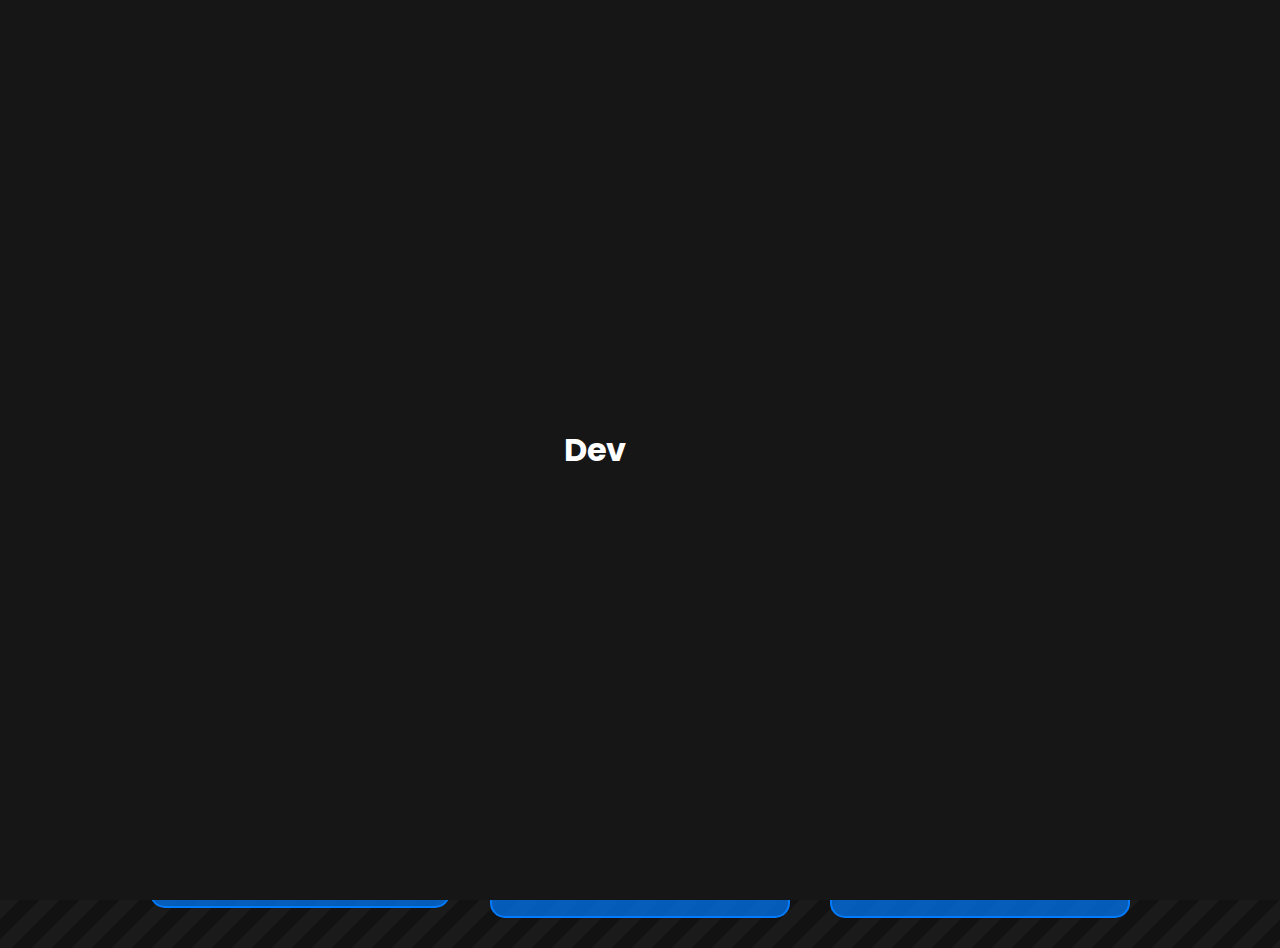
<file: Devs.html>
<!DOCTYPE html>
<html lang="en">
<head>
  <meta charset="UTF-8">
  <title>Movies</title>
  <link rel="preconnect" href="https://fonts.gstatic.com">
  <link href="https://fonts.googleapis.com/css?family=Poppins:wght@300&display=swap" rel="stylesheet">
  <meta name="viewport" content="width=device-width, initial-scale=1.0">
  <style>
    * {
      margin: 0;
      padding: 0;
      box-sizing: border-box;
    }
    bod1 {
      font-family: "Poppins", sans-serif;
    }

    header {
      position: relative;
      left: 0;
      top: 0;
      width: 100%;
      height: 80px;
      background-color: #f0f0f0;
    }

    header h4 {
      position: absolute;
      left: 10%;
      bottom: 1rem;
      font-size: 1.6rem;
    }
    .intro {
      position: fixed;
      z-index: 1;
      left: 0;
      top: 0;
      width: 100%;
      height: 100vh;
      background-color: #161616;
      transition: 1s;
    }

    .logo-header {
      position: absolute;
      top: 50%;
      left: 50%;
      transform: translate(-50%, -50%);
      color: #ffffff;
      text-align: center;
    }
    .logo {
      position: relative;
      display: inline-block;
      opacity: 0;
      transition: ease-in-out 0.5s;
    }
    .logo.active {
      opacity: 1;
    }
    .logo.fade {
      opacity: 0;
    }
  </style>
</head>
<bod1>
  <div class="intro">
    <div class="logo-header">
      <h1>
        <span class="logo">Dev</span>
        <span class="logo">Page</span>
      </h1>
    </div>
  </div>
  <bod>
    <!DOCTYPE html>
<html lang="en">

<head>
    <meta charset="UTF-8">
    <meta name="viewport" content="width=device-width, initial-scale=1.0">
    <link rel="preconnect" href="https://fonts.gstatic.com">
    <link href="https://fonts.googleapis.com/css?family=Poppins:wght@300&display=swap" rel="stylesheet">
    <title>DEVs Page</title>
    <style>
        html {
            font-family: "Poppins", sans-serif;
        }

        body {
            margin: 0;
            padding: 0;
            width: 100%;
            height: 100%;
            display: flex;
            flex-direction: column;
            align-items: center;
            justify-content: flex-start;
            background: #121212;
            background: linear-gradient(135deg, #121212 25%, #1a1a1a 25%, #1a1a1a 50%, #121212 50%, #121212 75%, #1a1a1a 75%, #1a1a1a);
            background-size: 40px 40px;
            animation: move 4s linear infinite;
        }

        @keyframes move {
            0% {
                background-position: 0 0;
            }

            100% {
                background-position: 40px 40px;
            }
        }

        * {
            box-sizing: border-box;
        }

        .container {
            opacity: 0.8;
        }

        .topnav {
            overflow: hidden;
            background-color: #282c34;
            padding: 18.5px;
            display: flex;
            justify-content: space-between;
            align-items: center;
            width: 100%;
        }

        .topnav p {
            color: white;
            margin: 0;
            font-size: 24px;
        }

        .topnav a {
            color: #f2f2f2;
            text-align: center;
            padding: 14px 20px;
            text-decoration: none;
            font-size: 17px;
            border-radius: 4px;
            transition: background-color 0.3s, color 0.3s;
        }

        .topnav a:hover {
            background-color: #61dafb;
            color: #282c34;
        }

        .header {
            text-align: center;
            font-size: 36px;
            font-weight: bold;
            padding: 20px;
            color: #ffffff;
            margin: 20px auto;
            width: fit-content;
            opacity: 0.9;
            animation: fadeIn 2s ease-in-out;
        }

        .loading-container {
            position: fixed;
            bottom: 10px;
            right: 20px;
            width: 50px;
            height: 50px;
        }

        .loading svg polyline {
            fill: none;
            stroke-width: 3;
            stroke-linecap: round;
            stroke-linejoin: round;
        }

        .loading svg polyline#back {
            stroke: #ff4d5033;
        }

        .loading svg polyline#front {
            stroke: #ff4d4f;
            stroke-dasharray: 48, 144;
            stroke-dashoffset: 192;
            animation: dash_682 1.4s linear infinite;
        }

        @keyframes dash_682 {
            72.5% {
                opacity: 0;
            }

            to {
                stroke-dashoffset: 0;
            }
        }

        .img {
            display: flex;
            justify-content: center;
            flex-wrap: wrap;
            gap: 20px;
            padding: 20px;
        }

        .vertical-img {
            height: 400px;
            width: 300px;
            border-radius: 10px;
            box-shadow: 0 4px 8px rgba(0, 0, 0, 0.1);
            transition: transform 0.3s, box-shadow 0.3s;
        }

        .vertical-img:hover {
            transform: scale(1.05);
            box-shadow: 0 8px 16px rgba(0, 0, 0, 0.2);
        }

        .textbox {
            border-radius: 15px;
            background-color: rgba(0, 123, 255, 0.7);
            color: #fff;
            border: 2px solid rgb(0, 123, 255);
            padding: 20px;
            margin: 10px;
            transition: transform 0.3s, box-shadow 0.3s, background-color 0.3s, color 0.3s;
            width: 300px;
            box-sizing: border-box;
        }

        .textbox:hover {
            transform: translateY(-10px);
            box-shadow: 0 8px 16px rgba(0, 0, 0, 0.2);
            background-color: rgba(0, 123, 255, 1);
            color: #ffffff;
        }

        .textbox p {
            margin: 10px 0;
            font-size: 18px;
        }

        @keyframes fadeIn {
            from {
                opacity: 0;
            }

            to {
                opacity: 1;
            }
        }

        @media (max-width: 768px) {
            .vertical-img {
                height: 300px;
                width: 200px;
            }

            .textbox {
                width: 200px;
                padding: 15px;
            }

            .header {
                font-size: 28px;
            }

            .topnav p {
                font-size: 20px;
            }
        }
    </style>
</head>

<body>
    <header>
        <div class="container">
            <div class="topnav">
                <p id="Lumiere">Lumiere</p>
                <div id="nv">
                    <a href="Movies.html">MOVIES</a>
                    <a href="TV.html">TV SHOWS</a>
                    <a href="Dev.html">DEVs</a>
                </div>
            </div>
        </div>
    </header>
    <h1 class="header">CREATORS OF THE PAGE</h1>
    <div class="loading-container">
        <div class="loading">
            <svg width="64px" height="48px">
                <polyline points="0.157 23.954, 14 23.954, 21.843 48, 43 0, 50 24, 64 24" id="back"></polyline>
                <polyline points="0.157 23.954, 14 23.954, 21.843 48, 43 0, 50 24, 64 24" id="front"></polyline>
            </svg>
        </div>
    </div>
    <div class="img">
        <div>
            <img src="sudh.jpeg" alt="Sudhan Shankar" class="vertical-img">
            <div class="textbox">
                <p>SUDHAN SHANKAR</p>
                <p style="font-style: oblique;">ROLE:</p>
                <p>Created movies with APIs and trailer feature</p>
                <p>Created TV shows with APIs and trailer feature</p>
            </div>
        </div>
        <div>
            <img src="geeth.jpeg" alt="Geethika Yarabolu" class="vertical-img">
            <div class="textbox">
                <p>GEETHIKA YARABOLU</p>
                <p style="font-style: oblique;">ROLE:</p>
                <p>Designed home page</p>
                <p>DEVs page</p>
                <p>404 error page with a hidden game in it</p>
            </div>
        </div>
        <div>
            <img src="nigg.jpeg" alt="Nitesh N" class="vertical-img">
            <div class="textbox">
                <p>NITESH N</p>
                <p style="font-style: oblique;">ROLE:</p>
                <p>Database management system</p>
                <p>Login page</p>
                <p>Sign up page</p>
            </div>
        </div>
    </div>
</body>

</html>

  </bod>
  <script>
    document.addEventListener('DOMContentLoaded', function () {
      let logoSpan = document.querySelectorAll('.logo');

      setTimeout(() => {
        logoSpan.forEach((span, idx) => {
          setTimeout(() => {
            span.classList.add('active');
          }, (idx + 1) * 400)
        });

        setTimeout(() => {
          logoSpan.forEach((span, idx) => {
            setTimeout(() => {
              span.classList.remove('active');
              span.classList.add('fade');
            }, (idx + 1) * 50)
          });
        }, 2000);

        setTimeout(() => {
          document.querySelector('.intro').style.top = '-100vh';
        }, 2300);
      });
    });
  </script>
</bod1>
</html>
</file>
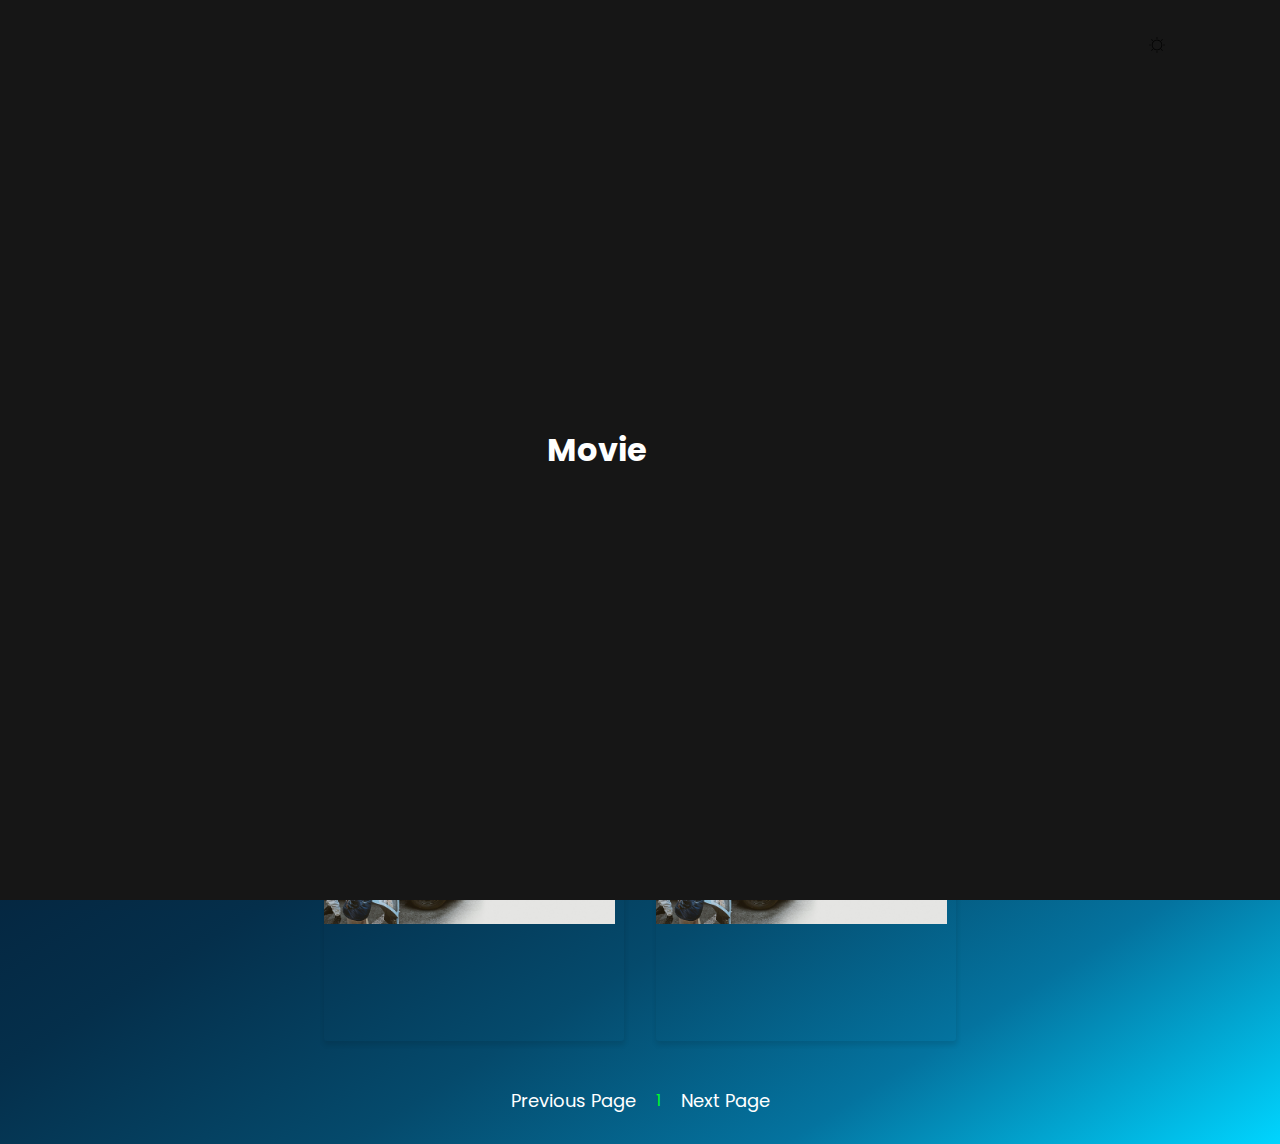
<file: Movies.html>
<!DOCTYPE html>
<html lang="en">
<head>
  <meta charset="UTF-8">
  <title>Movies</title>
  <link rel="preconnect" href="https://fonts.gstatic.com">
  <link href="https://fonts.googleapis.com/css?family=Poppins:wght@300&display=swap" rel="stylesheet">
  <meta name="viewport" content="width=device-width, initial-scale=1.0">
  <style>
    * {
      margin: 0;
      padding: 0;
      box-sizing: border-box;
    }
    bod1 {
      font-family: "Poppins", sans-serif;
    }

    header {
      position: relative;
      left: 0;
      top: 0;
      width: 100%;
      height: 80px;
      background-color: #f0f0f0;
    }

    header h4 {
      position: absolute;
      left: 10%;
      bottom: 1rem;
      font-size: 1.6rem;
    }
    .intro {
      position: fixed;
      z-index: 1;
      left: 0;
      top: 0;
      width: 100%;
      height: 100vh;
      background-color: #161616;
      transition: 1s;
    }

    .logo-header {
      position: absolute;
      top: 50%;
      left: 50%;
      transform: translate(-50%, -50%);
      color: #ffffff;
      text-align: center;
    }
    .logo {
      position: relative;
      display: inline-block;
      opacity: 0;
      transition: ease-in-out 0.5s;
    }
    .logo.active {
      opacity: 1;
    }
    .logo.fade {
      opacity: 0;
    }
  </style>
</head>
<bod1>
  <div class="intro">
    <div class="logo-header">
      <h1>
        <span class="logo">Movie</span>
        <span class="logo">Time</span>
      </h1>
    </div>
  </div>
  <bod>
    <head>
        <meta charset="UTF-8">
        <meta name="viewport" content="width=device-width, initial-scale=1.0">
        <title>Lumiere</title>
        <link rel="stylesheet" href="style.css">
    </head>
<body>
    <header>
        <div class="lumiere">Lumiere</div>
        <div id="navbar">
            <a class="nav" href="index.html">Home</a>
            <a class="nav" href="Movies.html">Movies</a>
            <a class="nav" href="TV.html">TV Shows</a>
            <a class="nav" href="Devs.html">Devs</a>
        </div>        
        <form id="form">
            <div class="input-wrapper">
                <button class="icon">
                  <svg
                    width="25px"
                    height="25px"
                    viewBox="0 0 24 24"
                    fill="none"
                    xmlns="t"
                  >
                    <path
                      d="M11.5 21C16.7467 21 21 16.7467 21 11.5C21 6.25329 16.7467 2 11.5 2C6.25329 2 2 6.25329 2 11.5C2 16.7467 6.25329 21 11.5 21Z"
                      stroke="#fff"
                      stroke-width="1.5"
                      stroke-linecap="round"
                      stroke-linejoin="round"
                    ></path>
                    <path
                      d="M22 22L20 20"
                      stroke="#fff"
                      stroke-width="1.5"
                      stroke-linecap="round"
                      stroke-linejoin="round"
                    ></path>
                  </svg>
                </button>
                <input type="text" name="text" id="input" placeholder="search.." />
              </div>       
        </form>
        <div class="my-body">
            <div class="darkThemeBtn">
              <input id="darkmode-toggle" type="checkbox" onclick="toggleColorMode()"">
              <label for="darkmode-toggle">
                <svg xmlns="http://www.w3.org/2000/svg" viewBox="0 0 512 512" class="sun">
                <g transform="translate(0 512) scale(.1 -.1)">
                    <path d="m2090 5105c-248-51-443-118-659-226-514-256-909-652-1161-1163-94-191-139-311-185-490-127-500-110-999 51-1468 133-389 331-706 624-998 403-404 875-642 1460-736 147-24 529-24 693 0 539 78 981 283 1390 644 362 319 647 793 766 1270 46 186 56 256 42 299-22 71-80 116-151 117-73 1-104-19-181-116-307-390-733-627-1233-689-119-14-385-7-501 15-582 106-1066 469-1321 991-120 246-171 452-181 731-21 586 230 1126 695 1493 96 75 117 107 117 177 0 85-67 155-153 160-26 1-76-3-112-11zm110-149c0-2-26-23-57-47-81-60-254-230-325-318-213-264-353-573-415-916-22-126-25-508-5-625 62-346 195-651 395-910 72-93 228-250 327-329 266-213 571-349 930-413 117-20 499-17 625 5 343 62 652 202 916 415 88 71 258 244 318 325 24 32 46 56 48 54s-8-60-23-128c-127-606-501-1155-1027-1505-780-521-1798-535-2602-36-295 183-594 482-777 777-335 539-445 1180-308 1795 138 621 515 1158 1060 1511 136 88 374 201 530 253 148 49 390 106 390 92z"></path>
                </g>
                </svg>
                <svg xmlns="http://www.w3.org/2000/svg" viewBox="0 0 512 512" class="moon">
                    <g transform="translate(0 512) scale(.1 -.1)"><path d="m2513 5105c-59-25-63-46-63-320 0-266 4-288 54-315 33-17 79-17 112 0 50 27 54 49 54 315 0 275-4 295-65 321-42 17-51 17-92-1z"></path><path d="m754 4366c-28-28-34-41-34-77 0-42 3-45 188-231l187-188h47c39 0 52 5 77 31 26 25 31 38 31 77v47l-188 187c-186 185-189 188-231 188-36 0-49-6-77-34z"></path><path d="m4058 4212-188-187v-47c0-39 5-52 31-77 25-26 38-31 77-31h46l188 188c186 186 188 188 188 231 0 36-6 49-34 77s-41 34-77 34c-42 0-45-3-231-188z"></path><path d="m2440 4224c-453-50-760-192-1056-488-264-264-419-570-475-936-17-109-17-371 0-480 56-366 211-672 475-936s570-419 936-475c109-17 371-17 480 0 366 56 672 211 936 475 225 225 358 455 438 758 38 143 50 249 50 418 0 219-30 388-104 590-137 372-450 719-813 901-143 72-315 128-474 154-89 15-329 26-393 19zm335-235c305-46 582-186 805-409 567-567 567-1473 0-2040s-1473-567-2040 0-567 1473 0 2040c328 328 777 476 1235 409z"></path><path d="m54 2651c-20-12-37-34-44-55-16-49 2-101 44-127 28-17 52-19 279-19 268 0 289 4 317 54 17 33 17 79 0 112-28 50-49 54-317 54-227 0-251-2-279-19z"></path><path d="m4512 2657c-73-41-73-155 0-193 21-11 81-14 275-14 227 0 251 2 279 19 42 26 60 78 44 127-7 21-24 43-44 55-28 17-52 19-281 19-181-1-256-4-273-13z"></path><path d="m908 1062c-185-186-188-189-188-231 0-36 6-49 34-77s41-34 77-34c43 0 45 2 231 188l188 188v46c0 39-5 52-31 77-25 26-38 31-77 31h-47l-187-188z"></path><path d="m3901 1219c-26-25-31-38-31-77v-47l188-187c186-185 189-188 231-188 36 0 49 6 77 34s34 41 34 77c0 43-2 45-188 231l-188 188h-46c-39 0-52-5-77-31z"></path><path d="m2540 663c-87-28-90-37-90-330 0-227 2-251 19-279 40-66 142-66 182 0 17 28 19 52 19 279 0 266-4 291-52 314-32 16-60 22-78 16z"></path></g>
                </svg>
              </label>
              <span class="fake-body"></span>
            </div>
          </div>
    </header>
    <div id="tags">
        <div class="tag">It is</div>
        <div class="tag">Not</div>
        <div class="tag">Working</div>
        <div class="tag">Debug!</div>
    </div>
    <main id="main">
        <div class="movie">
            <div class="card">
                <img src="pic1.jpg">
                <button>
                    <p class="movie-info">Card Title</p>
                    <div class="movie-info">
                    <span class="green">9.8</span>
                    </div>
                    <p class="overview">Lorem ipsum dolor sit amet, consectetur adipiscing elit, sed do eiusmod tempor incididunt ut labore et dolore magna aliqua. Ut enim ad minim veniam, quis nostrud exercitation ullamco.</p>
                </button>
            </div>
        </div>
        <div class="movie">
            <div class="card">
                <img src="pic1.jpg">
                <button>
                    <p class="movie-info">Card Title</p>
                    <div class="movie-info">
                    <span class="green">9.8</span>
                    </div>
                    <p class="overview">Lorem ipsum dolor sit amet, consectetur adipiscing elit, sed do eiusmod tempor incididunt ut labore et dolore magna aliqua. Ut enim ad minim veniam, quis nostrud exercitation ullamco.</p>
                </button>
            </div>
        </div>
        <div class="movie">
            <div class="card">
                <img src="pic1.jpg">
                <button>
                    <p class="movie-info">Card Title</p>
                    <div class="movie-info">
                    <span class="green">9.8</span>
                    </div>
                    <p class="overview">Lorem ipsum dolor sit amet, consectetur adipiscing elit, sed do eiusmod tempor incididunt ut labore et dolore magna aliqua. Ut enim ad minim veniam, quis nostrud exercitation ullamco.</p>
                </button>
            </div>
        </div>
        <div class="movie">
            <div class="card">
                <img src="pic1.jpg">
                <button>
                    <p class="movie-info">Card Title</p>
                    <div class="movie-info">
                    <span class="green">9.8</span>
                    </div>
                    <p class="overview">Lorem ipsum dolor sit amet, consectetur adipiscing elit, sed do eiusmod tempor incididunt ut labore et dolore magna aliqua. Ut enim ad minim veniam, quis nostrud exercitation ullamco.</p>
                </button>
            </div>
        </div>
        <div class="movie">
            <div class="card">
                <img src="pic1.jpg">
                <button>
                    <p class="movie-info">Card Title</p>
                    <div class="movie-info">
                    <span class="green">9.8</span>
                    </div>
                    <p class="overview">Lorem ipsum dolor sit amet, consectetur adipiscing elit, sed do eiusmod tempor incididunt ut labore et dolore magna aliqua. Ut enim ad minim veniam, quis nostrud exercitation ullamco.</p>
                </button>
            </div>
        </div>
    </main>
    <div id="myNav" class="overlay">
        <a href="javascript:void(0)" class="closebtn" onclick="closeNav()">&times;</a>
        <div class="overlay-content" id="overlay-content"></div>       
        <a href="javascript:void(0)" class="arrow left-arrow" id="left-arrow"></a>        
        <a href="javascript:void(0)" class="arrow right-arrow" id="right-arrow" ></a>
      </div>
    <main id="main"></main>
    <div class="pagination">
        <div class="page" id="prev">Previous Page</div>
        <div class="current" id="current">1</div>
        <div class="page" id="next">Next Page</div>

    </div>

    <script src="Movies.js"></script>
</body>
  </bod>
  <script>
    document.addEventListener('DOMContentLoaded', function () {
      let logoSpan = document.querySelectorAll('.logo');

      setTimeout(() => {
        logoSpan.forEach((span, idx) => {
          setTimeout(() => {
            span.classList.add('active');
          }, (idx + 1) * 400)
        });

        setTimeout(() => {
          logoSpan.forEach((span, idx) => {
            setTimeout(() => {
              span.classList.remove('active');
              span.classList.add('fade');
            }, (idx + 1) * 50)
          });
        }, 2000);

        setTimeout(() => {
          document.querySelector('.intro').style.top = '-100vh';
        }, 2300);
      });
    });
  </script>
</bod1>
</html>
</file>
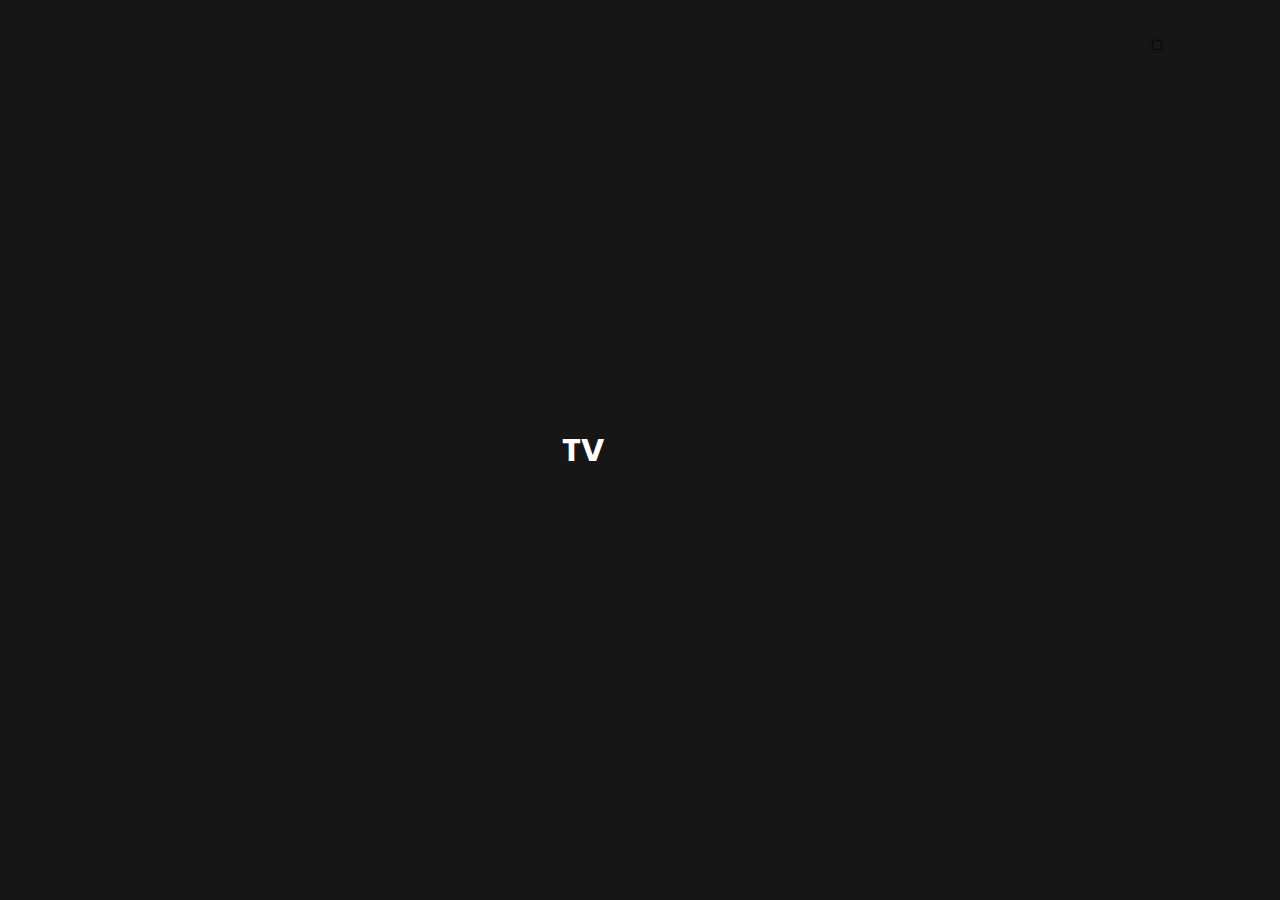
<file: TV.html>
<!DOCTYPE html>
<html lang="en">
<head>
  <meta charset="UTF-8">
  <title>TV Shows</title>
  <link rel="preconnect" href="https://fonts.gstatic.com">
  <link href="https://fonts.googleapis.com/css?family=Poppins:wght@300&display=swap" rel="stylesheet">
  <meta name="viewport" content="width=device-width, initial-scale=1.0">
  <style>
    * {
      margin: 0;
      padding: 0;
      box-sizing: border-box;
    }
    bod1 {
      font-family: "Poppins", sans-serif;
    }

    header {
      position: relative;
      left: 0;
      top: 0;
      width: 100%;
      height: 80px;
      background-color: #f0f0f0;
    }

    header h4 {
      position: absolute;
      left: 10%;
      bottom: 1rem;
      font-size: 1.6rem;
    }
    .intro {
      position: fixed;
      z-index: 1;
      left: 0;
      top: 0;
      width: 100%;
      height: 100vh;
      background-color: #161616;
      transition: 1s;
    }

    .logo-header {
      position: absolute;
      top: 50%;
      left: 50%;
      transform: translate(-50%, -50%);
      color: #ffffff;
      text-align: center;
    }
    .logo {
      position: relative;
      display: inline-block;
      opacity: 0;
      transition: ease-in-out 0.5s;
    }
    .logo.active {
      opacity: 1;
    }
    .logo.fade {
      opacity: 0;
    }
  </style>
</head>
<bod1>
  <div class="intro">
    <div class="logo-header">
      <h1>
        <span class="logo">TV</span>
        <span class="logo">Shows</span>
      </h1>
    </div>
  </div>
  <bod>
    <head>
        <meta charset="UTF-8">
        <meta name="viewport" content="width=device-width, initial-scale=1.0">
        <link rel="preconnect" href="https://fonts.googleapis.com">
        <link rel="preconnect" href="https://fonts.gstatic.com" crossorigin>
        <link href="https://fonts.googleapis.com/css2?family=Ubuntu:ital,wght@0,300;0,400;0,500;0,700;1,300;1,400;1,500;1,700&display=swap" rel="stylesheet">
        <title>Lumiere</title>
        <link rel="stylesheet" href="style.css">
    </head>
<body>
    <header>
        <div class="lumiere">Lumiere</div>
        <div id="navbar">
            <a class="nav" href="index.html">Home</a>
            <a class="nav" href="Movies.html">Movies</a>
            <a class="nav" href="TV.html">TV Shows</a>
            <a class="nav" href="Devs.html">Devs</a>
        </div>
        <form id="form">
            <div class="input-wrapper">
                <button class="icon">
                  <svg
                    width="25px"
                    height="25px"
                    viewBox="0 0 24 24"
                    fill="none"
                    xmlns="t"
                  >
                    <path
                      d="M11.5 21C16.7467 21 21 16.7467 21 11.5C21 6.25329 16.7467 2 11.5 2C6.25329 2 2 6.25329 2 11.5C2 16.7467 6.25329 21 11.5 21Z"
                      stroke="#fff"
                      stroke-width="1.5"
                      stroke-linecap="round"
                      stroke-linejoin="round"
                    ></path>
                    <path
                      d="M22 22L20 20"
                      stroke="#fff"
                      stroke-width="1.5"
                      stroke-linecap="round"
                      stroke-linejoin="round"
                    ></path>
                  </svg>
                </button>
                <input type="text" name="text" id="input" placeholder="search.." />
              </div>       
        </form>
        <div class="my-body">
            <div class="darkThemeBtn">
              <input id="darkmode-toggle" type="checkbox" onclick="toggleColorMode()">
              <label for="darkmode-toggle">
                <svg xmlns="http://www.w3.org/2000/svg" viewBox="0 0 512 512" class="sun">
                <g transform="translate(0 512) scale(.1 -.1)">
                    <path d="m2090 5105c-248-51-443-118-659-226-514-256-909-652-1161-1163-94-191-139-311-185-490-127-500-110-999 51-1468 133-389 331-706 624-998 403-404 875-642 1460-736 147-24 529-24 693 0 539 78 981 283 1390 644 362 319 647 793 766 1270 46 186 56 256 42 299-22 71-80 116-151 117-73 1-104-19-181-116-307-390-733-627-1233-689-119-14-385-7-501 15-582 106-1066 469-1321 991-120 246-171 452-181 731-21 586 230 1126 695 1493 96 75 117 107 117 177 0 85-67 155-153 160-26 1-76-3-112-11zm110-149c0-2-26-23-57-47-81-60-254-230-325-318-213-264-353-573-415-916-22-126-25-508-5-625 62-346 195-651 395-910 72-93 228-250 327-329 266-213 571-349 930-413 117-20 499-17 625 5 343 62 652 202 916 415 88 71 258 244 318 325 24 32 46 56 48 54s-8-60-23-128c-127-606-501-1155-1027-1505-780-521-1798-535-2602-36-295 183-594 482-777 777-335 539-445 1180-308 1795 138 621 515 1158 1060 1511 136 88 374 201 530 253 148 49 390 106 390 92z"></path>
                </g>
                </svg>
                <svg xmlns="http://www.w3.org/2000/svg" viewBox="0 0 512 512" class="moon">
                    <g transform="translate(0 512) scale(.1 -.1)"><path d="m2513 5105c-59-25-63-46-63-320 0-266 4-288 54-315 33-17 79-17 112 0 50 27 54 49 54 315 0 275-4 295-65 321-42 17-51 17-92-1z"></path><path d="m754 4366c-28-28-34-41-34-77 0-42 3-45 188-231l187-188h47c39 0 52 5 77 31 26 25 31 38 31 77v47l-188 187c-186 185-189 188-231 188-36 0-49-6-77-34z"></path><path d="m4058 4212-188-187v-47c0-39 5-52 31-77 25-26 38-31 77-31h46l188 188c186 186 188 188 188 231 0 36-6 49-34 77s-41 34-77 34c-42 0-45-3-231-188z"></path><path d="m2440 4224c-453-50-760-192-1056-488-264-264-419-570-475-936-17-109-17-371 0-480 56-366 211-672 475-936s570-419 936-475c109-17 371-17 480 0 366 56 672 211 936 475 225 225 358 455 438 758 38 143 50 249 50 418 0 219-30 388-104 590-137 372-450 719-813 901-143 72-315 128-474 154-89 15-329 26-393 19zm335-235c305-46 582-186 805-409 567-567 567-1473 0-2040s-1473-567-2040 0-567 1473 0 2040c328 328 777 476 1235 409z"></path><path d="m54 2651c-20-12-37-34-44-55-16-49 2-101 44-127 28-17 52-19 279-19 268 0 289 4 317 54 17 33 17 79 0 112-28 50-49 54-317 54-227 0-251-2-279-19z"></path><path d="m4512 2657c-73-41-73-155 0-193 21-11 81-14 275-14 227 0 251 2 279 19 42 26 60 78 44 127-7 21-24 43-44 55-28 17-52 19-281 19-181-1-256-4-273-13z"></path><path d="m908 1062c-185-186-188-189-188-231 0-36 6-49 34-77s41-34 77-34c43 0 45 2 231 188l188 188v46c0 39-5 52-31 77-25 26-38 31-77 31h-47l-187-188z"></path><path d="m3901 1219c-26-25-31-38-31-77v-47l188-187c186-185 189-188 231-188 36 0 49 6 77 34s34 41 34 77c0 43-2 45-188 231l-188 188h-46c-39 0-52-5-77-31z"></path><path d="m2540 663c-87-28-90-37-90-330 0-227 2-251 19-279 40-66 142-66 182 0 17 28 19 52 19 279 0 266-4 291-52 314-32 16-60 22-78 16z"></path></g>
                </svg>
              </label>
              <span class="fake-body"></span>
            </div>
          </div>
    </header>
    <div id="tags">
        <div class="tag">It is</div>
        <div class="tag">Not</div>
        <div class="tag">Working</div>
        <div class="tag">Debug!</div>
    </div>
    <main id="main">
        <div class="movie">
            <a href="pleaseworkTV.html?showId=1">
                <div class="card">
                    <img src="pic1.jpg">
                    <button>
                        <p class="movie-info">Card Title</p>
                        <div class="movie-info">
                            <span class="green">9.8</span>
                        </div>
                        <p class="overview">Lorem ipsum dolor sit amet, consectetur adipiscing elit, sed do eiusmod tempor incididunt ut labore et dolore magna aliqua. Ut enim ad minim veniam, quis nostrud exercitation ullamco.</p>
                    </button>
                </div>
            </a>
        </div>
        
    </main>
    <div id="myNav" class="overlay">
        <a href="javascript:void(0)" class="closebtn" onclick="closeNav()">&times;</a>
        <div class="overlay-content" id="overlay-content"></div>       
        <a href="javascript:void(0)" class="arrow left-arrow" id="left-arrow"></a>        
        <a href="javascript:void(0)" class="arrow right-arrow" id="right-arrow" ></a>
      </div>
    <main id="main"></main>
    <div class="pagination">
        <div class="page" id="prev">Previous Page</div>
        <div class="current" id="current">1</div>
        <div class="page" id="next">Next Page</div>

    </div>

    <script src="Tv.js"></script>
</body>
  </bod>
  <script>
    document.addEventListener('DOMContentLoaded', function () {
      let logoSpan = document.querySelectorAll('.logo');

      setTimeout(() => {
        logoSpan.forEach((span, idx) => {
          setTimeout(() => {
            span.classList.add('active');
          }, (idx + 1) * 400)
        });

        setTimeout(() => {
          logoSpan.forEach((span, idx) => {
            setTimeout(() => {
              span.classList.remove('active');
              span.classList.add('fade');
            }, (idx + 1) * 50)
          });
        }, 2000);

        setTimeout(() => {
          document.querySelector('.intro').style.top = '-100vh';
        }, 2300);
      });
    });
  </script>
</bod1>
</html>
</file>
<file: style.css>
body{
    background: rgb(0,213,255);
    background: linear-gradient(328deg, rgba(0,213,255,1) 0%, rgba(4,115,159,1) 16%, rgba(5,74,108,1) 30%, rgba(5,47,75,1) 45%, rgba(5,25,48,1) 70%, rgba(5,12,31,1) 100%);
    font-family: 'Franklin Gothic Medium', 'Arial Narrow', Arial, sans-serif;
    margin: 0;
}


header{
    display:flex;
    justify-content: flex-end;
    background-color: rgba(0, 0, 0, 0.314);   
}

main{
    display:flex;
    flex-wrap: wrap;
    justify-content: center;
}
#form{
  margin-top: 15px;
  margin-right:140px;
  position: absolute;
}
.movie{
    width: 300px;
    margin: 1rem;
    border-radius: 3px;
    box-shadow: 0.2px 4px 5px rgba(0, 0, 0, 0.1);
    background-color: var(--secondary-color);   
    position: relative;
    overflow: hidden;
}
.card img {
  height: auto;
  width: auto;
  margin-right: 4cap;
}

.movie-info span.orange{
    color: orange;
}
.movie-info span.red{
    color: red;
}
.movie-info span.green{
    color: lightgreen;
}
.movie:hover .overview{
    transform: translateY(0);
}
.card {
position: relative;
width: 350px;
height: auto;
border-radius: 10px;
display: flex;
align-items: center;
justify-content: center;
min-height: 200px;
overflow: normal;
transition: all 0.6s cubic-bezier(0.23, 1, 0.320, 1);
margin-bottom: 25px;
margin-top: 5px;
}

.card img {
width:100%;
height: auto;
object-fit: cover;
transition: all 0.6s cubic-bezier(0.23, 1, 0.320, 1);
border-top-left-radius: 10px;
border-top-right-radius: 10px;
}

.card:hover {

box-shadow: 0 10px 20px rgba(0, 0, 0, 0.2);
}

.card__content {
position: absolute;
top: 50%;
left: 45%;
transform: translate(-50%, -50%) rotate(-45deg);
width: 150%;
height: 100%;
padding: 130px;
box-sizing: border-box;
border-radius: 15%;
backdrop-filter: blur(45px);
opacity: 0;
transition: all 0.6s cubic-bezier(0.23, 1, 0.320, 1);
}

.card:hover .card__content {
transform: translate(-50%, -50%) rotate(0deg);
opacity: 1;
}

.card__title {
margin-top: -3cap;
font-size: 28px;
line-height: 150%;
border-bottom: teal dashed 3px;
color: white;
font-weight: 700;
}

.card__description {
margin: 10px 0 0;
word-wrap: break-word;
font-size: 16px;
font-weight: 200;
font-family: "Century Gothic", CenturyGothic, AppleGothic, sans-serif;  
color: beige;
line-height: 1.5;
}

.card:hover svg {
scale: 0;
transform: rotate(-45deg);
}*{
  box-sizing: border-box;
}
.input-wrapper {
    margin-top: 4px;
    margin-right: 2cap;
    display: flex;
    align-items: center;
    justify-content: center;
    gap: 15px;
    position: relative;
  }
  
  #input {
    border-style: none;
    height: 50px;
    width: 50px;
    padding: 10px;
    outline: none;
    border-radius: 50%;
    transition: 0.5s ease-in-out;
    background-color: #1557c0;
    box-shadow: 0px 0px 3px #1557c0;
    padding-right: 40px;
    color: #fff;
  }
  
  #input::placeholder,
  #input {
    font-family: "Trebuchet MS", "Lucida Sans Unicode", "Lucida Grande",
      "Lucida Sans", Arial, sans-serif;
    font-size: 17px;
  }
  
  #input::placeholder {
    color: #8f8f8f;
  }
  
  .icon {
    display: flex;
    align-items: center;
    justify-content: center;
    position: absolute;
    right: 0px;
    cursor: pointer;
    width: 50px;
    height: 50px;
    outline: none;
    border-style: none;
    border-radius: 50%;
    pointer-events: painted;
    background-color: transparent;
    transition: 0.2s linear;
  }
  
  .icon:focus ~ #input,
  #input:focus {
    box-shadow: none;
    width: 250px;
    border-radius: 0px;
    background-color: transparent;
    border-bottom: 3px solid #1557c0;
    transition: all 500ms cubic-bezier(0, 0.11, 0.35, 2);
  }
  #tags{
    width: 80%;
    display: flex;
    flex-wrap: wrap;
    justify-content: center;
    align-items: center;
    margin: 10px auto;
  }
  .tag{
    color: white;
    padding: 10px 20px;
    background-color: orange;
    border-radius: 50px;
    margin: 5px;
    display: inline-block;
    cursor: pointer;
  }
  .overlay {
    height: 100%;
    width: 0;
    position: fixed;
    z-index: 1;
    left: 0;
    top: 0;
    background-color: rgb(0,0,0);
    background-color: rgba(0,0,0, 0.9);
    overflow-x: hidden;
    transition: 0.5s;
  }
  .overlay-content {
    position: relative;
    top: 10%;
    width: 100%;
    text-align: center;
    margin-top: 30px; 
  }
  .overlay a {
    padding: 8px;
    text-decoration: none;
    font-size: 36px;
    color: #818181;
    display: block;
    transition: 0.3s; 
  }
  
  .overlay a:hover, .overlay a:focus {
    color: #f1f1f1;
  }

  .overlay .closebtn {
    position: absolute;
    top: 20px;
    right: 45px;
    font-size: 60px;
  }
  
  @media screen and (max-height: 450px) {
    .overlay a {font-size: 20px}
    .overlay .closebtn {
      font-size: 40px;
      top: 15px;
      right: 35px;
  
    }
  }


  .embed.hide{
      display: none;
  }

  .embed.show{
      display: inline-block;
  }
.dots{
    margin-top: 30px;
}

.dots .dot {
    padding: 5px 15px;
    border-radius: 50%;
    border: 5px solid var(--secondary-color);
    color: white;
    font-size: 20px;
    font-weight: 600;
    margin: 5px;
}
.pagination{
    display:flex;
    margin:10px 30px;
    align-items: center;
    justify-content: center;
    color:white;
}

.page{
    font-size: large;
    padding:20px;
    cursor:pointer;
}

.page.disabled{
    cursor:not-allowed;
    color:rgb(0, 0, 0);
}
.current{
    color: rgb(0, 255, 42);
}
.lumiere{
  font-size: 110%;
  font-family: 'Lucida Sans', 'Lucida Sans Regular', 'Lucida Grande', 'Lucida Sans Unicode', Geneva, Verdana, sans-serif;
  padding: 10px 90px;
  margin: 25px;
  color: white;
  margin-right: 110cap;
  position: absolute;
}
body.dark-mode {
  transition: background-color 1s ease, color 1s ease;
  background: rgb(147,165,207);
  background: linear-gradient(328deg, rgba(147,165,207,1) 0%, rgba(228,239,233,1) 100%);
}
body.dark-mode .tag {
  background-color: #94b9d7;
  color: #ffffff;
}
.my-body{
  position: absolute;
  margin-top: -3px;
  margin-right: 100px;
}
.darkThemeBtn * {
  transition: all 0.3s;
}

.darkThemeBtn input {
  width: 0;
  height: 0;
  visibility: hidden;
}

.darkThemeBtn label {
  border: 1px solid #efefef;
  background: rgba(239, 239, 239, 0.5);
  border-radius: 10px;
  height: 46px;
  width: 46px;
  margin: auto;
  display: flex;
  justify-content: center;
  align-items: center;
  position: relative;
  cursor: pointer;
}

.darkThemeBtn label:active {
  border-radius: 5px;
}

.darkThemeBtn label svg {
  position: absolute;
  width: 16px;
  transition: 0.3s;
  z-index: 1;
  fill: #000;
}

.darkThemeBtn label svg.sun {
  width: 20px;
  opacity: 0;
  fill: #fff;
}

.darkThemeBtn label svg.moon {
  opacity: 1;
}

.darkThemeBtn input:checked + label {
  background: #4a6cf7;
}

.darkThemeBtn input:checked + label svg.sun {
  opacity: 1;
}

.darkThemeBtn input:checked + label svg.moon {
  opacity: 0;
}

.darkThemeBtn input:checked ~ span {
  background-color: #16174b;
}
#navbar{
  display: flex;
  margin-right:60cap;
  font-size: medium;
}
#navbar a{
    margin-right: 8cap;
    text-decoration: none; 
}
#navbar a:last-child {
  margin-right: 0;
}
.nav{
    font-family: 'Lucida Sans', 'Lucida Sans Regular', 'Lucida Grande', 'Lucida Sans Unicode', Geneva, Verdana, sans-serif;
    color: whitesmoke;
    padding: 10px;
    margin: 25px;
    display: inline-block;
    cursor: pointer;
    transition-duration: 0.4s;
}
.nav:hover{
  color: teal;
}
</file>
